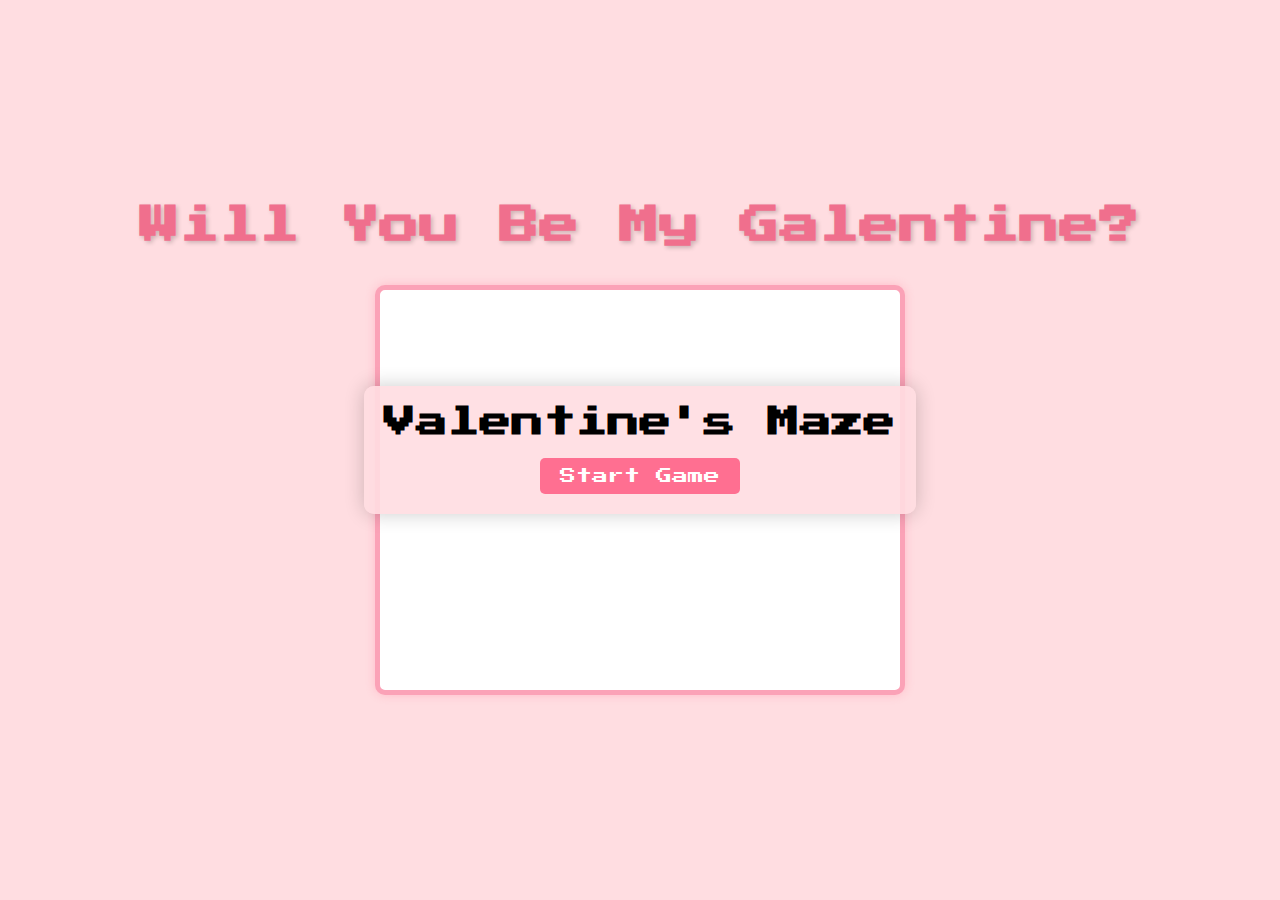
<file: index.html>
<!DOCTYPE html>
<html lang="en">
<head>
    <meta charset="UTF-8">
    <meta name="viewport" content="width=device-width, initial-scale=1.0">
    <title>Valentine's Maze</title>
    <!-- Link to external CSS -->
    <link href="https://fonts.googleapis.com/css2?family=Press+Start+2P&display=swap" rel="stylesheet">
    <link rel="stylesheet" href="style.css">
</head>
<body>
    <!-- Start Screen -->
    <div id="start-screen">
        <h1>Valentine's Maze</h1>
        <button onclick="startGame()">Start Game</button>
    </div>

    <!-- Game Over Screen -->
    <div id="game-over-screen">
        <h1>Game Over!</h1>
        <button onclick="restartGame()">Restart</button>
    </div>

    <!-- Game Content -->
    <h1 id="heading">Will You Be My Galentine?</h1>
    <canvas id="canvas"></canvas>

    <!-- Link to external JavaScript at the end of the body for best practices -->
    <script src="script.js"></script>
</body>
</html>
</file>
<file: style.css>
/* Reset defaults */
* {
    padding: 0;
    margin: 0;
}

/* Body styling */
body { 
    text-align: center;
    background: #ffdde1 url('https://i.imgur.com/nVVaZgV.jpg') no-repeat center center fixed; /* Soft pink background with the image */
    background-size: cover; /* Ensures the image covers the entire background */
    display: flex;
    flex-direction: column;
    justify-content: center;
    align-items: center;
    height: 100vh;
    font-family: 'Press Start 2P', cursive;
    overflow: hidden;
}

/* Main heading */
#heading {
    font-size: 40px; /* Smaller for a retro feel */
    color: #f06f8d; /* Lighter pastel pink */
    text-shadow: 2px 2px 4px rgba(0, 0, 0, 0.2);
    margin-bottom: 20px;
}

/* Game canvas */
#canvas {
    background: #fff;
    display: block;
    border-radius: 10px;
    margin-top: 20px;
    border: 5px solid #fba2b7; /* Pastel pink border */
    box-shadow: 0 0 10px rgba(255, 111, 145, 0.3); /* Reduced glow effect */
}

/* Start and Game Over screens */
#start-screen, 
#game-over-screen {
    position: absolute;
    top: 50%;
    left: 50%;
    transform: translate(-50%, -50%);
    background: rgba(255, 221, 225, 0.9); /* Semi-transparent pink */
    padding: 20px;
    border-radius: 10px;
    text-align: center;
    box-shadow: 0 0 20px rgba(0, 0, 0, 0.2);
}

/* Hide the game-over-screen by default */
#game-over-screen {
    display: none;
}

/* Buttons styling */
#start-screen button,
#game-over-screen button {
    font-family: 'Press Start 2P', cursive;
    font-size: 16px;
    padding: 10px 20px;
    background: #ff6f91;
    color: #fff;
    border: none;
    border-radius: 5px;
    cursor: pointer;
    margin-top: 20px;
}

#start-screen button:hover,
#game-over-screen button:hover {
    background: #ff4d6d;
}
</file>
